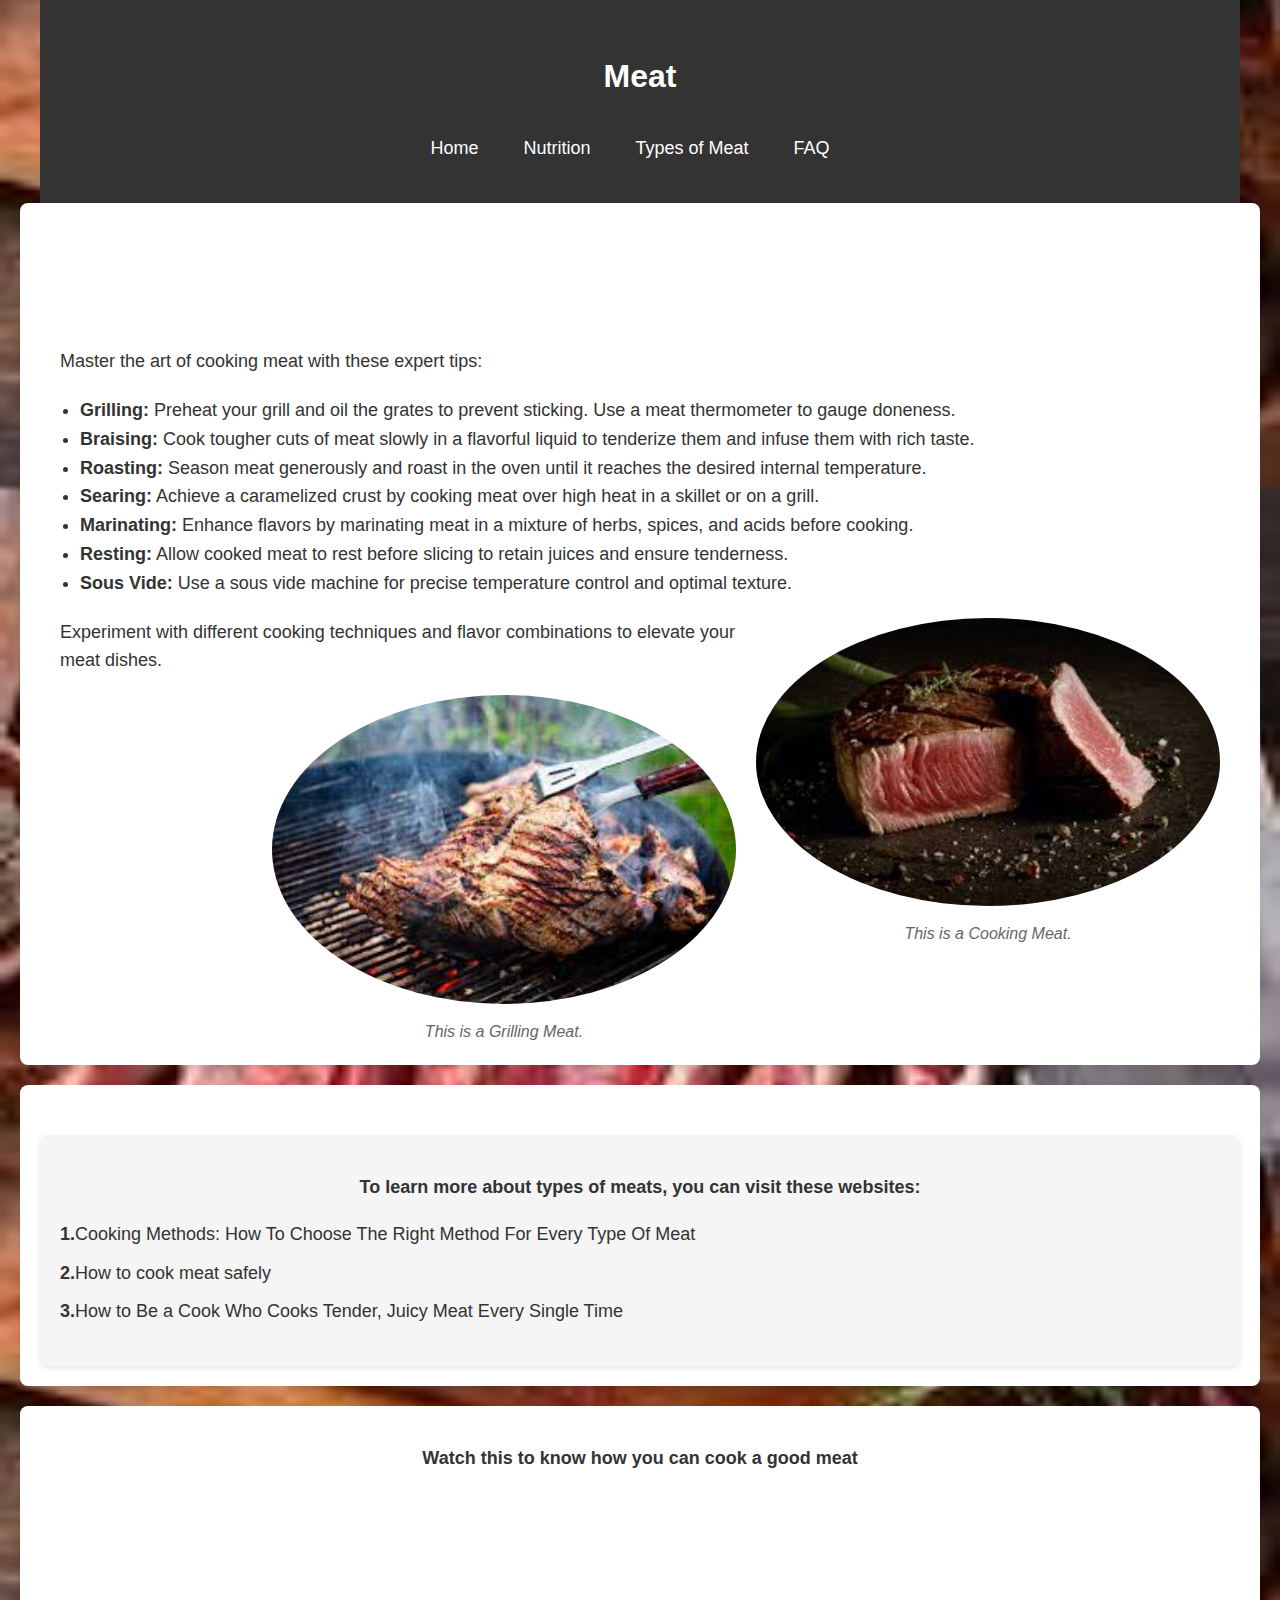
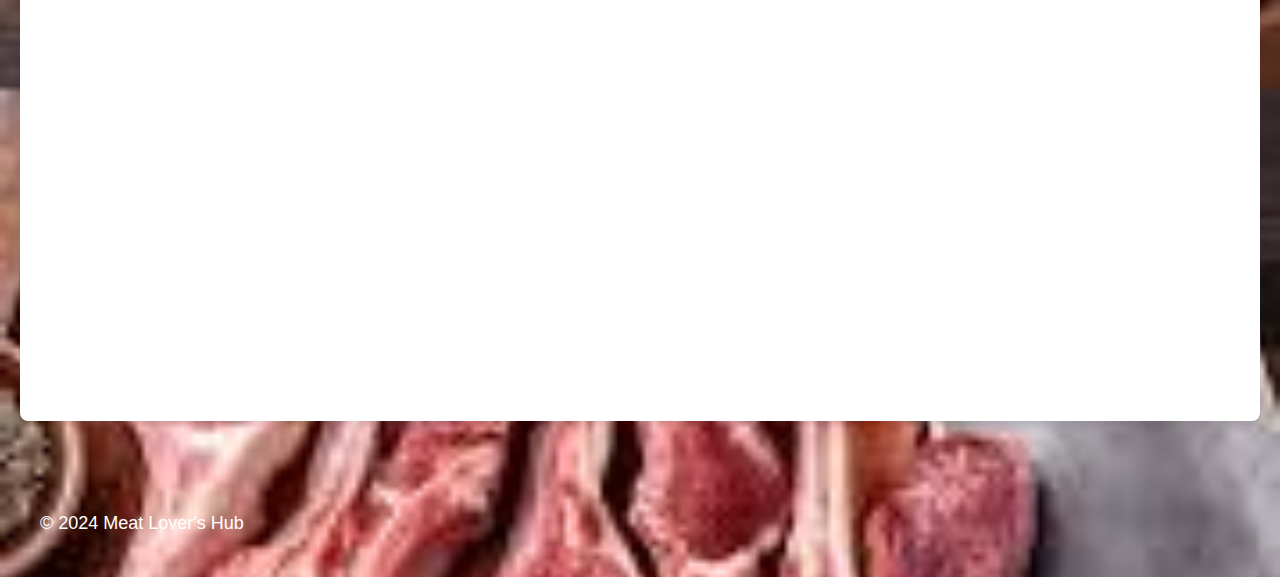
<file: cooking.html>
<!DOCTYPE html>
<html lang="en">
  <head>
    <meta charset="UTF-8">
    <meta name="viewport" content="width=device-width, initial-scale=1.0">
    <title>Cooking - Meat Lover's Hub</title>
    <link rel="stylesheet" href="styles.css">
  </head>
  <body>
    <header>
      <div class="container">
        <h1>Meat</h1>
        <nav>
          <ul>
            <li>
              <a href="index.html">Home</a>
            </li>
            <li>
              <a href="nutrition.html">Nutrition</a>
            </li>
            <li>
              <a href="types.html">Types of Meat</a>
            </li>
            <li>
              <a href="faq.html">FAQ</a>
            </li>
          </ul>
        </nav>
        <button id="scroll-to-top">Scroll to Top</button>
      </div>
    </header>
    <section id="cooking">
      <div class="container">
        <h2>Cooking Tips</h2>
        <div class="content">
          <p>Master the art of cooking meat with these expert tips:</p>
          <ul>
            <li>
              <strong>Grilling:</strong> Preheat your grill and oil the grates to prevent sticking. Use a meat thermometer to gauge doneness.
            </li>
            <li>
              <strong>Braising:</strong> Cook tougher cuts of meat slowly in a flavorful liquid to tenderize them and infuse them with rich taste.
            </li>
            <li>
              <strong>Roasting:</strong> Season meat generously and roast in the oven until it reaches the desired internal temperature.
            </li>
            <li>
              <strong>Searing:</strong> Achieve a caramelized crust by cooking meat over high heat in a skillet or on a grill.
            </li>
            <li>
              <strong>Marinating:</strong> Enhance flavors by marinating meat in a mixture of herbs, spices, and acids before cooking.
            </li>
            <li>
              <strong>Resting:</strong> Allow cooked meat to rest before slicing to retain juices and ensure tenderness.
            </li>
            <li>
              <strong>Sous Vide:</strong> Use a sous vide machine for precise temperature control and optimal texture.
            </li>
          </ul>
        </div>
        <div class="image">
          <img src="cooking1.jpg" alt="Cooking Meat">
          <figcaption>This is a Cooking Meat.</figcaption>
        </div>
        <p>Experiment with different cooking techniques and flavor combinations to elevate your meat dishes.</p>
        <div class="image">
          <img src="cooking2.jpg" alt="Grilling Meat">
          <figcaption>This is a Grilling Meat.</figcaption>
        </div>
      </div>
    </section>
    <section>
        <div class="additional-links">
            <p>
              <strong class="c1">To learn more about types of meats, you can visit these websites:</strong>
            </p>
            <ul>
              <li>
                <a href="https://allegromarinade.com/cooking-methods-how-to-choose-the-right-method-for-every-type-of-meat/" target="_blank">
                  <strong>1.</strong>Cooking Methods: How To Choose The Right Method For Every Type Of Meat </a>
              </li>
              <li>
                <a href="https://www.safefood.net/food-safety/cooking-meat" target="_blank">
                  <strong>2.</strong>How to cook meat safely </a>
              </li>
              <li>
                <a href="https://www.thekitchn.com/how-to-cook-meat-22954252" target="_blank">
                  <strong>3.</strong>How to Be a Cook Who Cooks Tender, Juicy Meat Every Single Time </a>
              </li>
            </ul>
          </div>
    </section>
    <section>
        <p><strong class="c2">Watch this to know how you can cook a good meat</strong></p>
        <iframe width="1200" height="500" src="https://www.youtube.com/embed/zCVl_ThpzUs" frameborder="0" allowfullscreen></iframe>

    </section>
    <footer>
      <div class="container">
        <p>&copy; 2024 Meat Lover's Hub</p>
      </div>
    </footer>
    <script src="script.js"></script>
  </body>
</html>
</file>
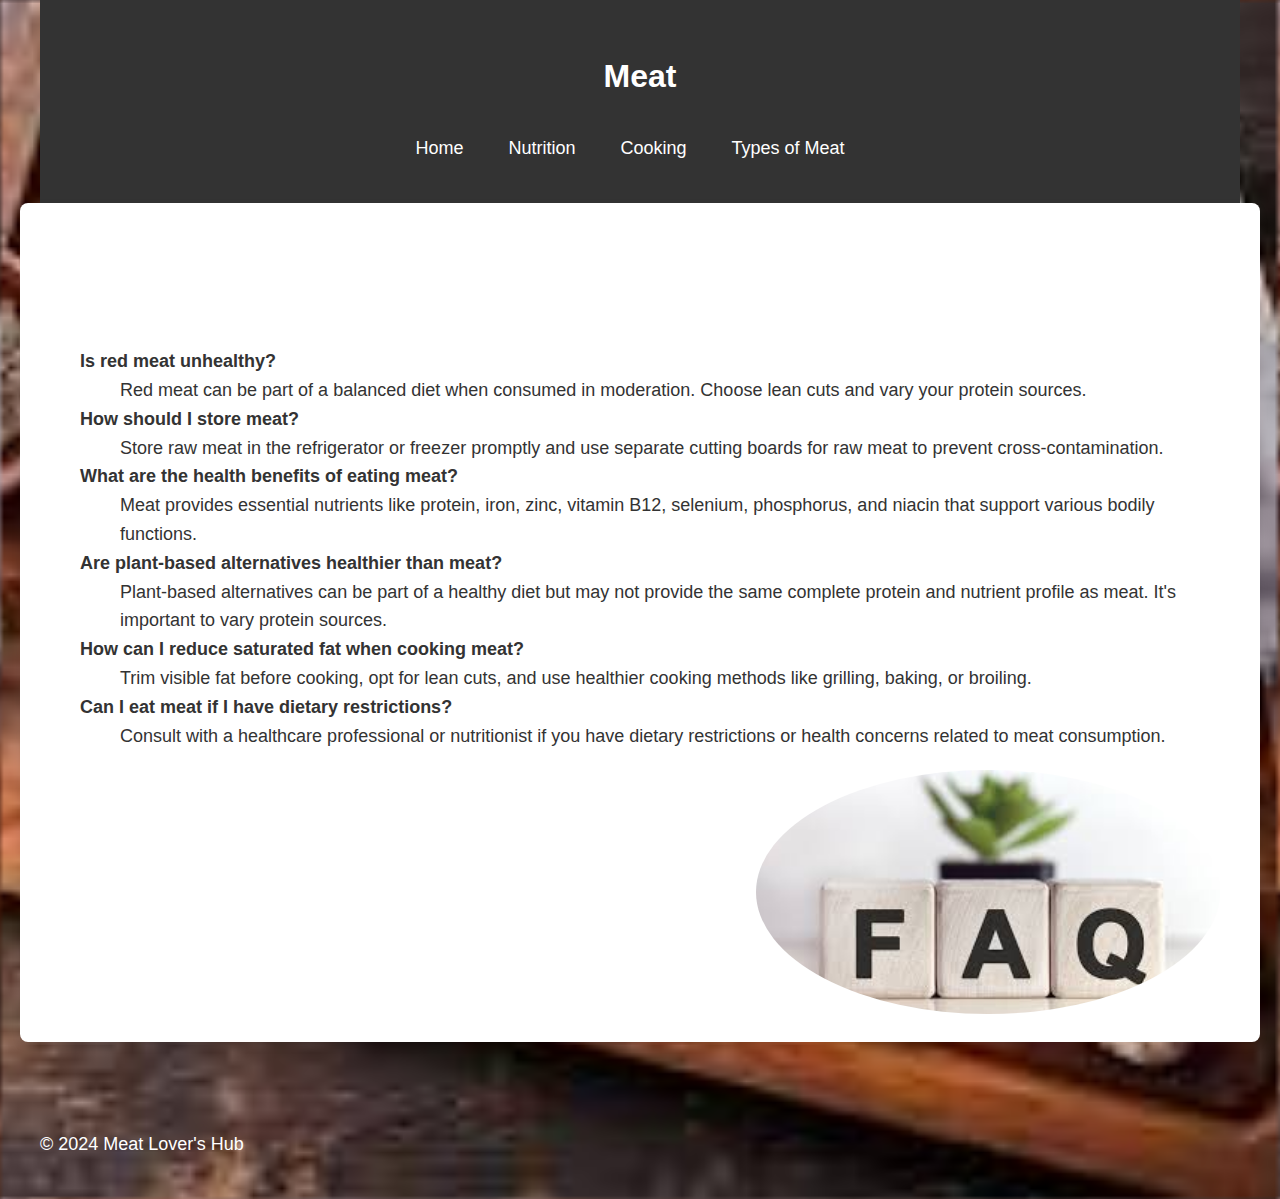
<file: faq.html>
<!DOCTYPE html>
<html lang="en">
  <head>
    <meta charset="UTF-8">
    <meta name="viewport" content="width=device-width, initial-scale=1.0">
    <title>FAQ - Meat Lover's Hub</title>
    <link rel="stylesheet" href="styles.css">
  </head>
  <body>
    <header>
      <div class="container">
        <h1>Meat</h1>
        <nav>
          <ul>
            <li>
              <a href="index.html">Home</a>
            </li>
            <li>
              <a href="nutrition.html">Nutrition</a>
            </li>
            <li>
              <a href="cooking.html">Cooking</a>
            </li>
            <li>
              <a href="types.html">Types of Meat</a>
            </li>
          </ul>
        </nav>
        <button id="scroll-to-top">Scroll to Top</button>
      </div>
    </header>
    <section id="faq">
      <div class="container">
        <h2>Frequently Asked Questions</h2>
        <div class="content">
          <dl>
            <dt><strong>Is red meat unhealthy?</strong></dt>
            <dd>Red meat can be part of a balanced diet when consumed in moderation. Choose lean cuts and vary your protein sources.</dd>
            <dt><strong>How should I store meat?</strong></dt>
            <dd>Store raw meat in the refrigerator or freezer promptly and use separate cutting boards for raw meat to prevent cross-contamination.</dd>
            <dt><strong>What are the health benefits of eating meat?</strong></dt>
            <dd>Meat provides essential nutrients like protein, iron, zinc, vitamin B12, selenium, phosphorus, and niacin that support various bodily functions.</dd>
            <dt><strong>Are plant-based alternatives healthier than meat?</strong></dt>
            <dd>Plant-based alternatives can be part of a healthy diet but may not provide the same complete protein and nutrient profile as meat. It's important to vary protein sources.</dd>
            <dt><strong>How can I reduce saturated fat when cooking meat?</strong></dt>
            <dd>Trim visible fat before cooking, opt for lean cuts, and use healthier cooking methods like grilling, baking, or broiling.</dd>
            <dt><strong>Can I eat meat if I have dietary restrictions?</strong></dt>
            <dd>Consult with a healthcare professional or nutritionist if you have dietary restrictions or health concerns related to meat consumption.</dd>
          </dl>
        </div>
        <div class="image">
          <img src="faq.jpg" alt="FAQ">
        </div>
      </div>
    </section>
    <footer>
      <div class="container">
        <p>&copy; 2024 Meat Lover's Hub</p>
      </div>
    </footer>
    <script src="script.js"></script>
  </body>
</html>
</file>
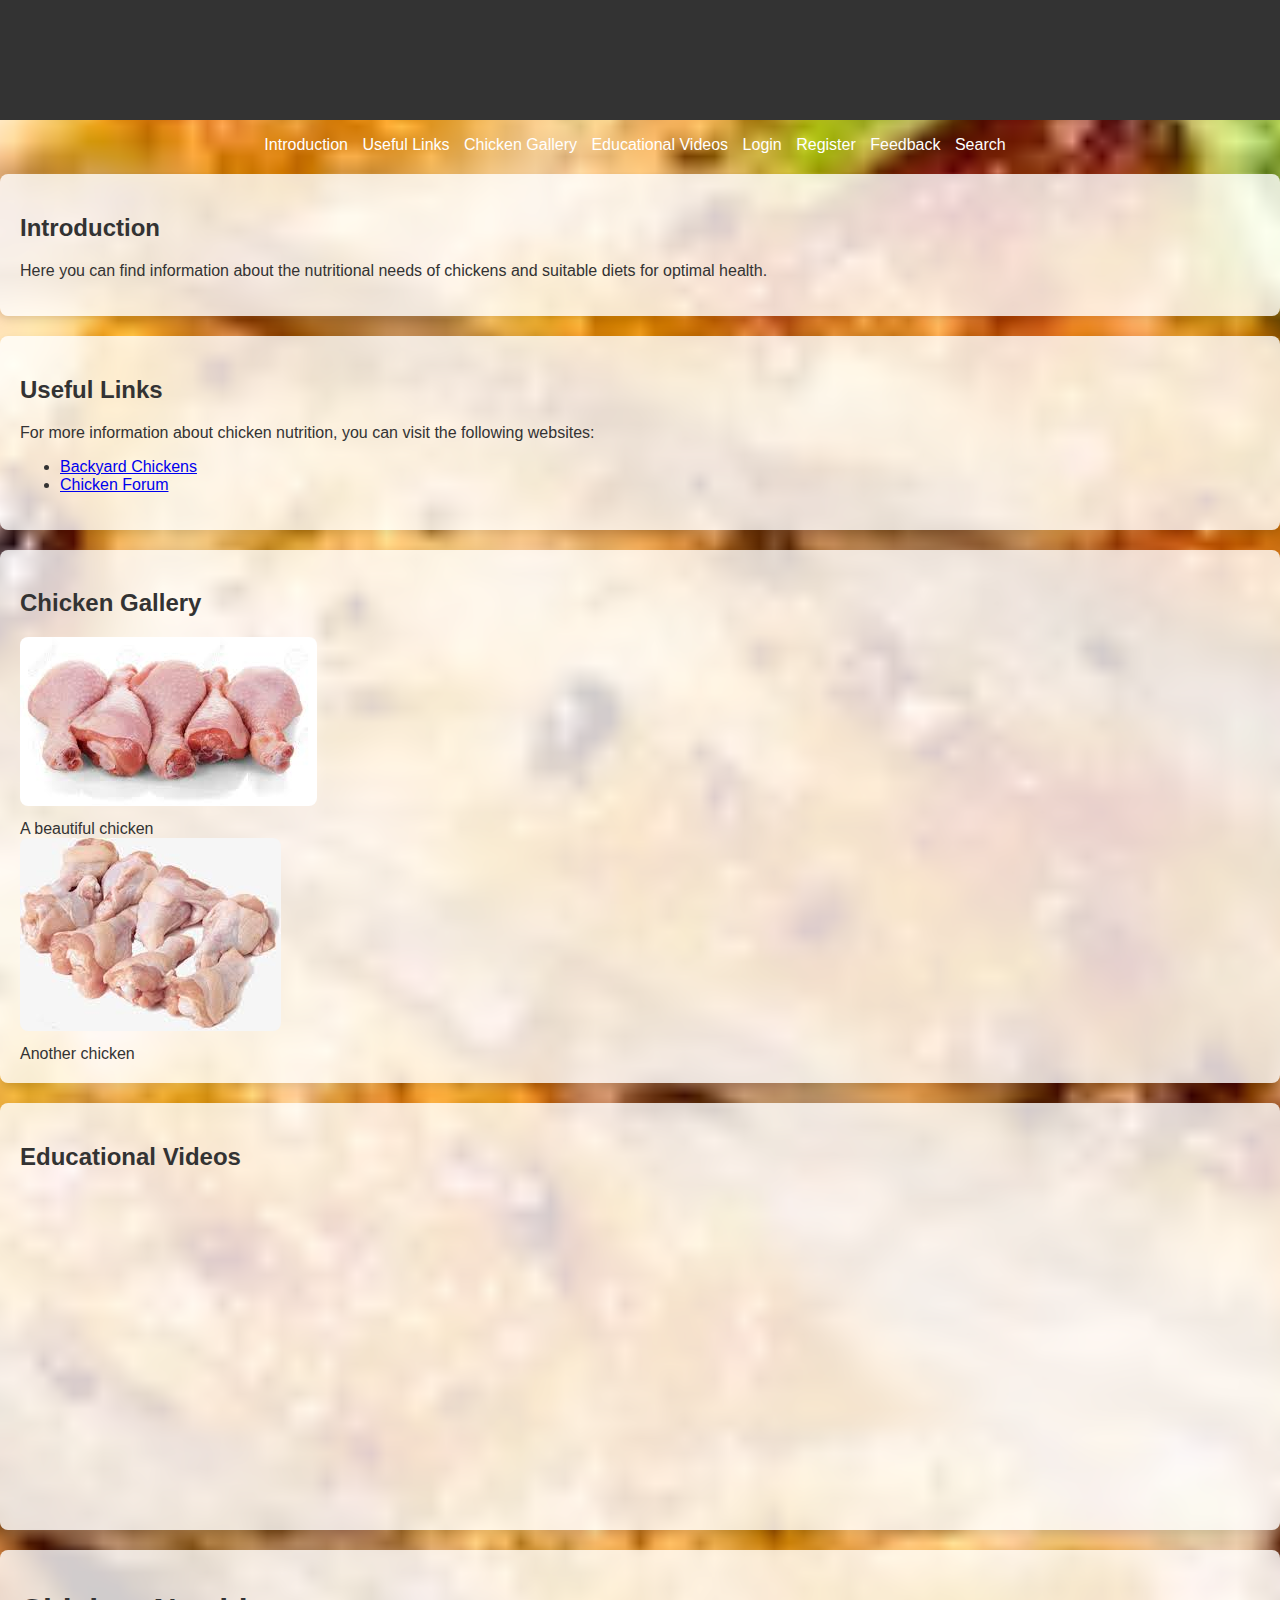
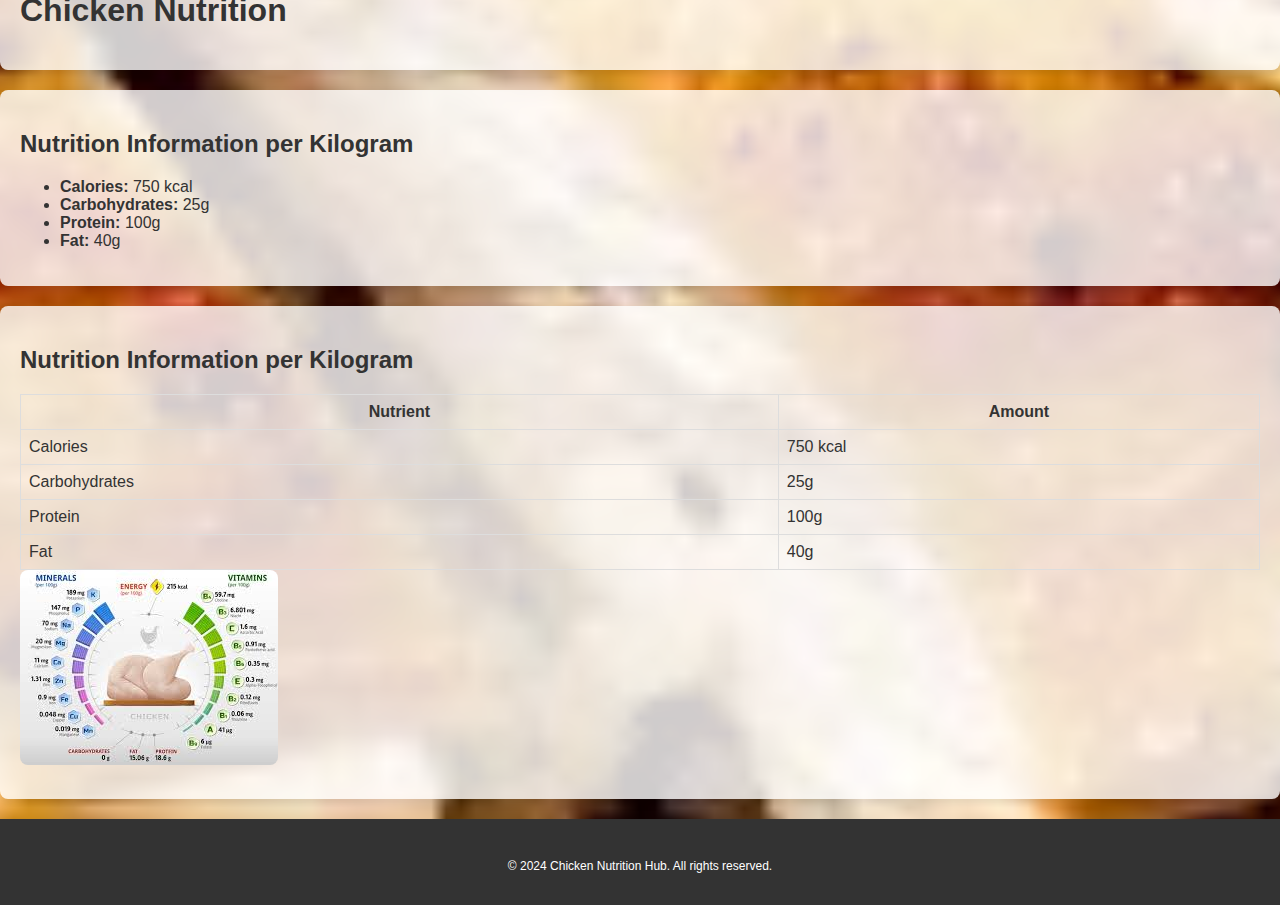
<file: index1.html>
<!DOCTYPE html>
<html lang="en">
  <head>
    <meta charset="UTF-8">
    <meta name="viewport" content="width=device-width, initial-scale=1.0">
    <title>Chicken Nutrition Hub</title>
    <link rel="stylesheet" href="style3.css">
  </head>
  <body>
    <header>
      <h1>Chicken Nutrition Hub</h1>
    </header>
    <nav>
      <ul>
        <li>
          <a href="#introduction">Introduction</a>
        </li>
        <li>
          <a href="#links">Useful Links</a>
        </li>
        <li>
          <a href="#images">Chicken Gallery</a>
        </li>
        <li>
          <a href="#videos">Educational Videos</a>
        </li>
        <li>
          <a href="#login">Login</a>
        </li>
        <li>
          <a href="#register">Register</a>
        </li>
        <li>
          <a href="#feedback">Feedback</a>
        </li>
        <li>
          <a href="#search">Search</a>
        </li>
      </ul>
    </nav>
    <section id="introduction">
      <h2>Introduction</h2>
      <p>Here you can find information about the nutritional needs of chickens and suitable diets for optimal health.</p>
    </section>
    <section id="links">
      <h2>Useful Links</h2>
      <p>For more information about chicken nutrition, you can visit the following websites:</p>
      <ul>
        <li>
          <a href="https://www.backyardchickens.com/">Backyard Chickens</a>
        </li>
        <li>
          <a href="https://www.chickenforum.com/">Chicken Forum</a>
        </li>
      </ul>
    </section>
    <section id="images">
      <h2>Chicken Gallery</h2>
      <figure>
        <img src="chicken1.jpg" alt="Chicken 1">
        <figcaption>A beautiful chicken</figcaption>
      </figure>
      <figure>
        <img src="chicken2.jpg" alt="Chicken 2">
        <figcaption>Another chicken</figcaption>
      </figure>
    </section>
    <section id="videos">
      <h2>Educational Videos</h2>
      <iframe width="560" height="315" src="https://www.youtube.com/embed/2r5NtRPPk8w" frameborder="0" allow="accelerometer; autoplay; encrypted-media; gyroscope; picture-in-picture" allowfullscreen></iframe>
    </section>
    <script src="script.js"></script>
    <section>
      <h1>Chicken Nutrition</h1>
    </section>
    <section id="nutrition-info">
      <h2>Nutrition Information per Kilogram</h2>
      <ul>
        <li>
          <strong>Calories:</strong> 750 kcal
        </li>
        <li>
          <strong>Carbohydrates:</strong> 25g
        </li>
        <li>
          <strong>Protein:</strong> 100g
        </li>
        <li>
          <strong>Fat:</strong> 40g
        </li>
      </ul>
    </section>

    <section id="nutrition-info">
      <h2>Nutrition Information per Kilogram</h2>
      <table>
        <tr>
          <th>Nutrient</th>
          <th>Amount</th>
        </tr>
        <tr>
          <td>Calories</td>
          <td>750 kcal</td>
        </tr>
        <tr>
          <td>Carbohydrates</td>
          <td>25g</td>
        </tr>
        <tr>
          <td>Protein</td>
          <td>100g</td>
        </tr>
        <tr>
          <td>Fat</td>
          <td>40g</td>
        </tr>
      </table>
      <img src="chicken_nutrition_image.jpg" alt="Chicken Nutrition Image">
    </section>
    <footer>
        <p>&copy; 2024 Chicken Nutrition Hub. All rights reserved.</p>
      </footer>
    </body>
    </html>
</file>
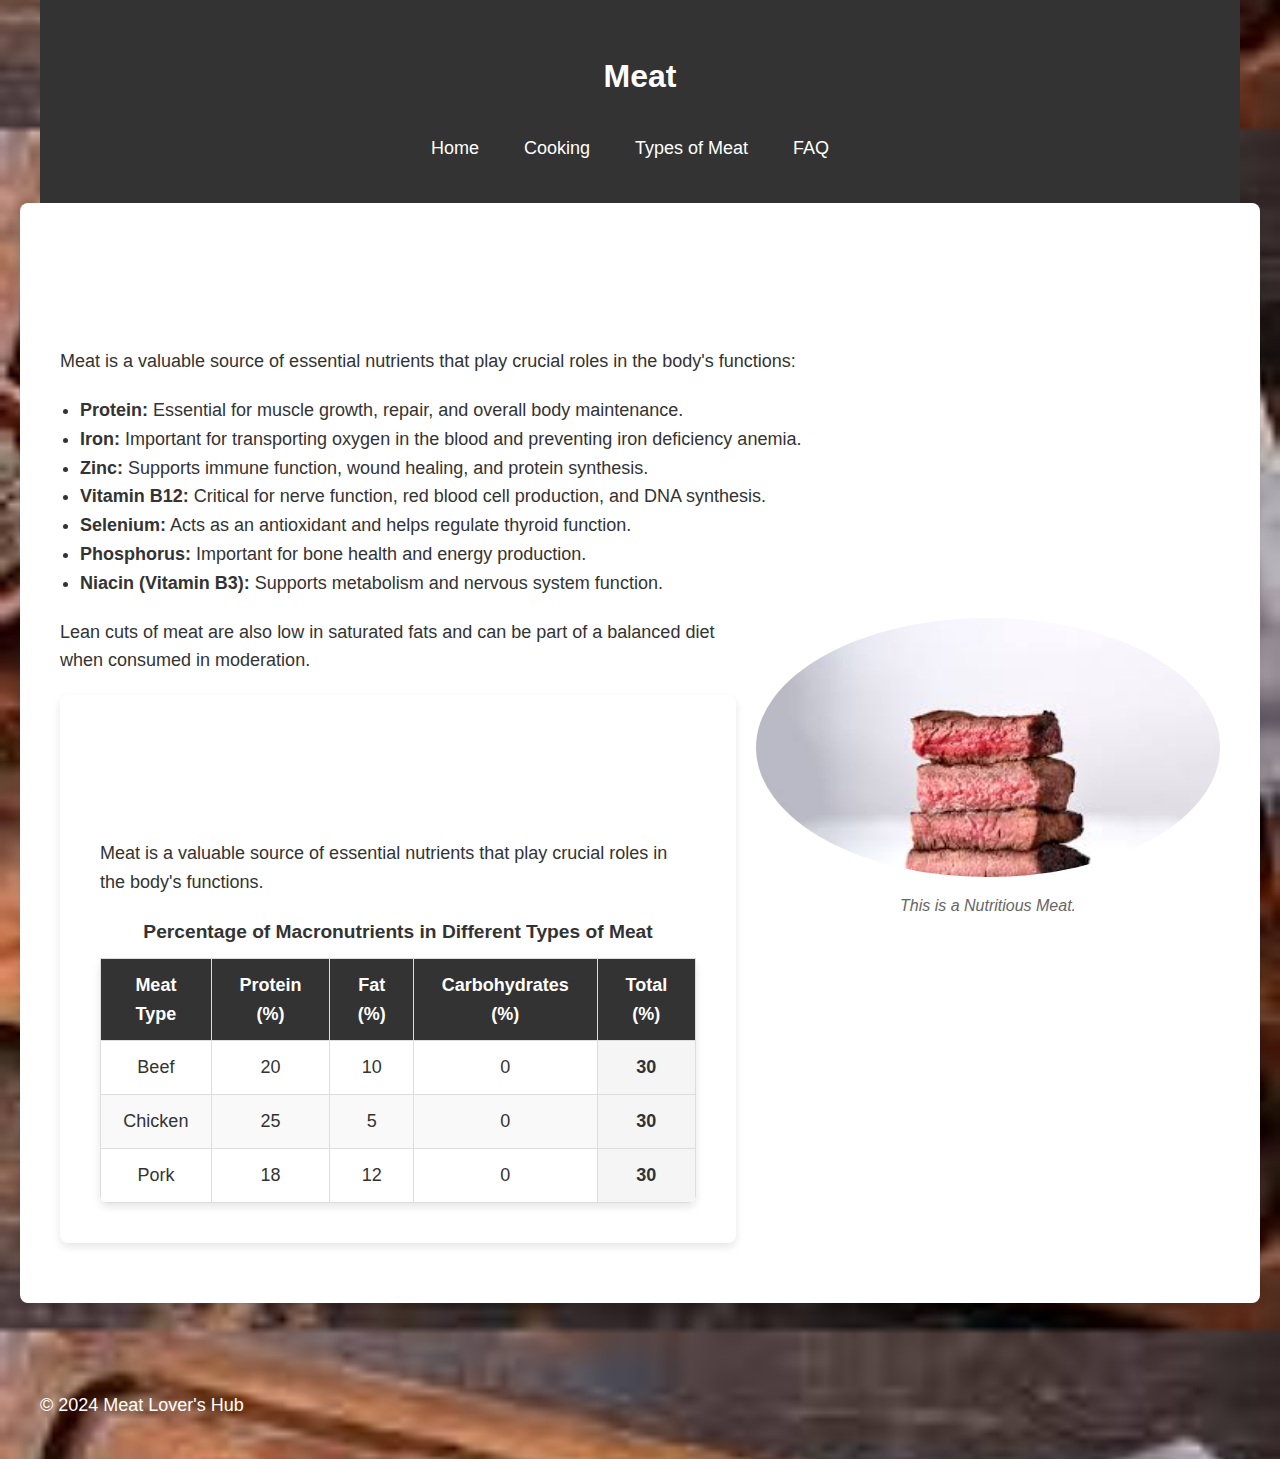
<file: nutrition.html>
<!DOCTYPE html>
<html lang="en">
  <head>
    <meta charset="UTF-8">
    <meta name="viewport" content="width=device-width, initial-scale=1.0">
    <title>Meat Nutrition - Meat Lover's Hub</title>
    <link rel="stylesheet" href="styles.css">
  </head>
  <body>
    <header>
      <div class="container">
        <h1>Meat</h1>
        <nav>
          <ul>
            <li>
              <a href="index.html">Home</a>
            </li>
            <li>
              <a href="cooking.html">Cooking</a>
            </li>
            <li>
              <a href="types.html">Types of Meat</a>
            </li>
            <li>
              <a href="faq.html">FAQ</a>
            </li>
          </ul>
        </nav>
        <button id="scroll-to-top">Scroll to Top</button>
      </div>
    </header>
    <section id="nutrition">
      <div class="container">
        <h2>Meat Nutrition</h2>
        <div class="content">
          <p>Meat is a valuable source of essential nutrients that play crucial roles in the body's functions:</p>
          <ul>
            <li>
              <strong>Protein:</strong> Essential for muscle growth, repair, and overall body maintenance.
            </li>
            <li>
              <strong>Iron:</strong> Important for transporting oxygen in the blood and preventing iron deficiency anemia.
            </li>
            <li>
              <strong>Zinc:</strong> Supports immune function, wound healing, and protein synthesis.
            </li>
            <li>
              <strong>Vitamin B12:</strong> Critical for nerve function, red blood cell production, and DNA synthesis.
            </li>
            <li>
              <strong>Selenium:</strong> Acts as an antioxidant and helps regulate thyroid function.
            </li>
            <li>
              <strong>Phosphorus:</strong> Important for bone health and energy production.
            </li>
            <li>
              <strong>Niacin (Vitamin B3):</strong> Supports metabolism and nervous system function.
            </li>
          </ul>
        </div>
        <div class="image">
          <img src="nutrition.jpg" alt="Nutritious Meat">
          <figcaption>This is a Nutritious Meat.</figcaption>
        </div>
        <p>Lean cuts of meat are also low in saturated fats and can be part of a balanced diet when consumed in moderation.</p>
        <section id="nutrition">
          <div class="container">
            <h2>Meat Nutrition</h2>
            <div class="content">
              <p>Meat is a valuable source of essential nutrients that play crucial roles in the body's functions.</p>
              <table class="nutrition-table">
                <caption>Percentage of Macronutrients in Different Types of Meat</caption>
                <thead>
                  <tr>
                    <th>Meat Type</th>
                    <th>Protein (%)</th>
                    <th>Fat (%)</th>
                    <th>Carbohydrates (%)</th>
                    <th>Total (%)</th>
                  </tr>
                </thead>
                <tbody>
                  <tr>
                    <td>Beef</td>
                    <td>20</td>
                    <td>10</td>
                    <td>0</td>
                    <td class="total"></td>
                  </tr>
                  <tr>
                    <td>Chicken</td>
                    <td>25</td>
                    <td>5</td>
                    <td>0</td>
                    <td class="total"></td>
                  </tr>
                  <tr>
                    <td>Pork</td>
                    <td>18</td>
                    <td>12</td>
                    <td>0</td>
                    <td class="total"></td>
                  </tr>
                </tbody>
              </table>
            </div>
          </div>
        </section>
      </div>
    </section>
    <footer>
      <div class="container">
        <p>&copy; 2024 Meat Lover's Hub</p>
      </div>
    </footer>
    <script src="script.js"></script>
  </body>
</html>
</file>
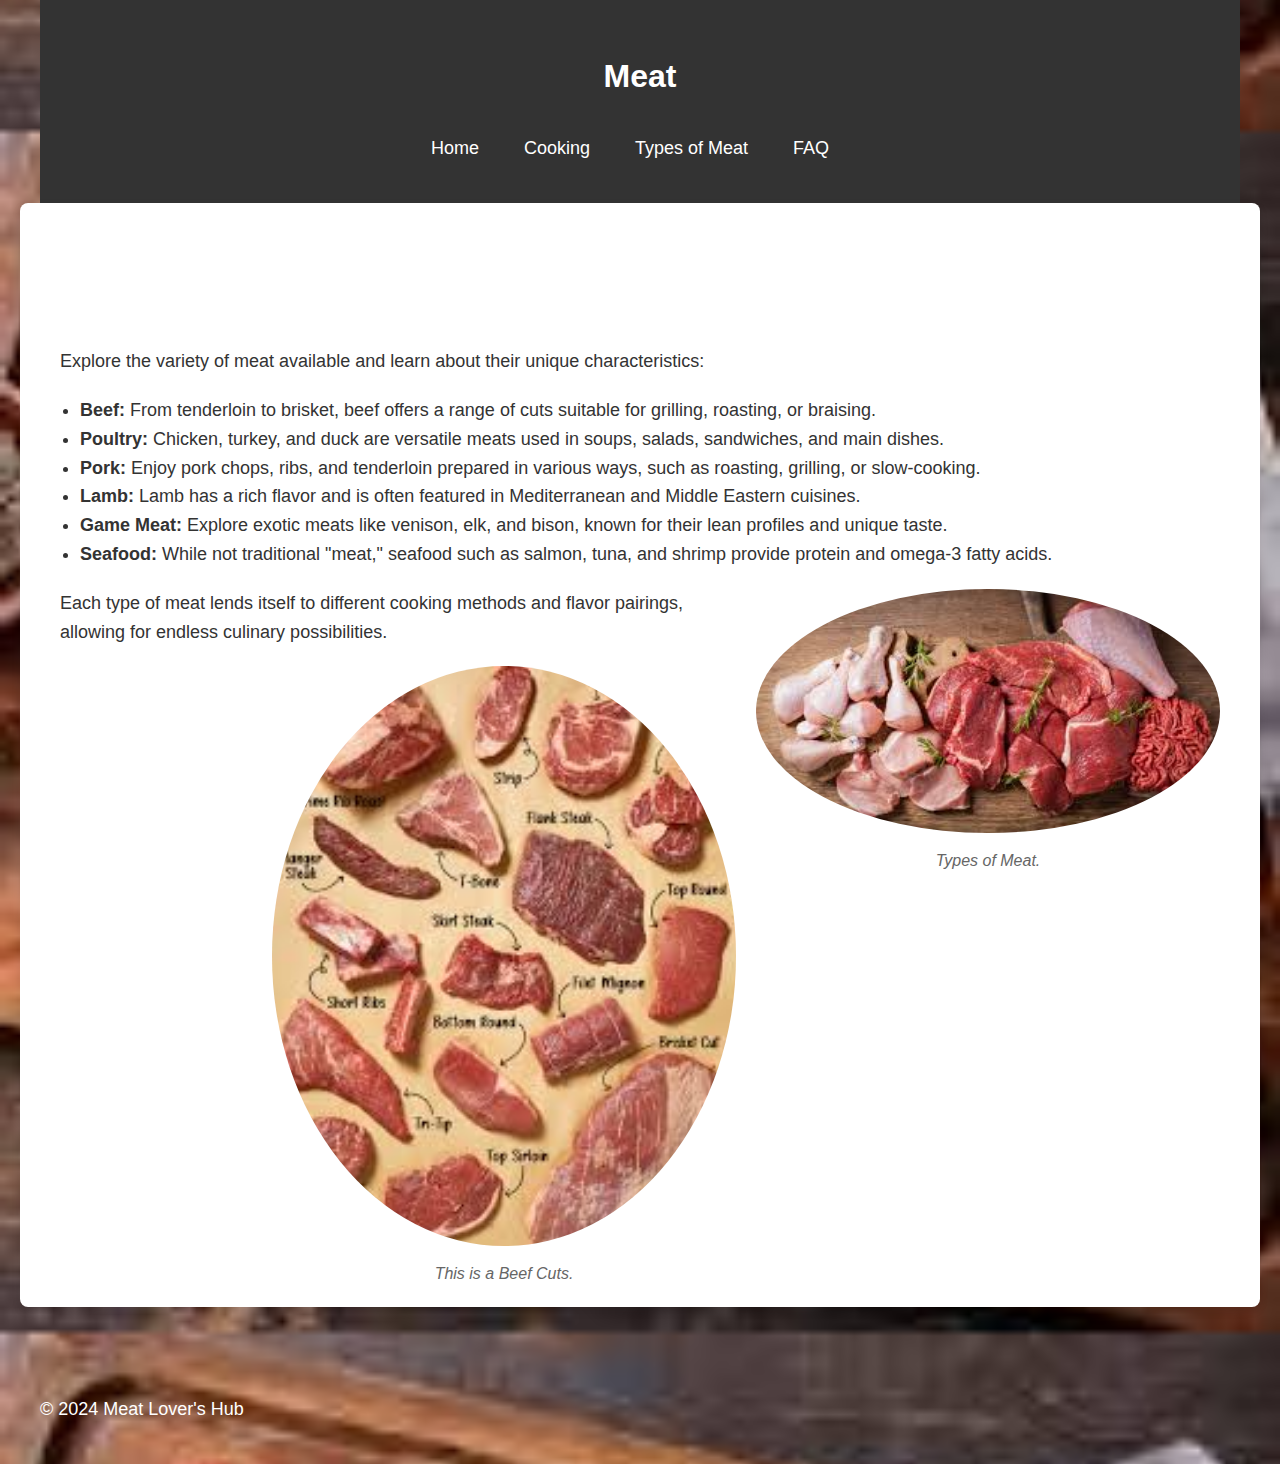
<file: types.html>
<!DOCTYPE html>
<html lang="en">
  <head>
    <meta charset="UTF-8">
    <meta name="viewport" content="width=device-width, initial-scale=1.0">
    <title>Types of Meat - Meat Lover's Hub</title>
    <link rel="stylesheet" href="styles.css">
  </head>
  <body>
    <header>
      <div class="container">
        <h1>Meat</h1>
        <nav>
          <ul>
            <li>
              <a href="index.html">Home</a>
            </li>
            <li>
              <a href="cooking.html">Cooking</a>
            </li>
            <li>
              <a href="types.html">Types of Meat</a>
            </li>
            <li>
              <a href="faq.html">FAQ</a>
            </li>
          </ul>
        </nav>
        <button id="scroll-to-top">Scroll to Top</button>
      </div>
    </header>
    <section id="types">
      <div class="container">
        <h2>Types of Meat</h2>
        <div class="content">
          <p>Explore the variety of meat available and learn about their unique characteristics:</p>
          <ul>
            <li>
              <strong>Beef:</strong> From tenderloin to brisket, beef offers a range of cuts suitable for grilling, roasting, or braising.
            </li>
            <li>
              <strong>Poultry:</strong> Chicken, turkey, and duck are versatile meats used in soups, salads, sandwiches, and main dishes.
            </li>
            <li>
              <strong>Pork:</strong> Enjoy pork chops, ribs, and tenderloin prepared in various ways, such as roasting, grilling, or slow-cooking.
            </li>
            <li>
              <strong>Lamb:</strong> Lamb has a rich flavor and is often featured in Mediterranean and Middle Eastern cuisines.
            </li>
            <li>
              <strong>Game Meat:</strong> Explore exotic meats like venison, elk, and bison, known for their lean profiles and unique taste.
            </li>
            <li>
              <strong>Seafood:</strong> While not traditional "meat," seafood such as salmon, tuna, and shrimp provide protein and omega-3 fatty acids.
            </li>
          </ul>
        </div>
        <div class="image">
          <img src="types.jpg" alt="Types of Meat">
          <figcaption>Types of Meat.</figcaption>
        </div>
        <p>Each type of meat lends itself to different cooking methods and flavor pairings, allowing for endless culinary possibilities.</p>
        <div class="image">
          <img src="beef.jpg" alt="Beef Cuts">
          <figcaption>This is a Beef Cuts.</figcaption>
        </div>
      </div>
    </section>
    <footer>
      <div class="container">
        <p>&copy; 2024 Meat Lover's Hub</p>
      </div>
    </footer>
    <script src="script.js"></script>
  </body>
</html>
</file>
<file: styles.css>
:root {
    --primary-color: #333;
    --secondary-color: #fff;
    --background-color: #f9f9f9;
    --border-radius: 8px;
    --box-shadow: 0 4px 8px rgba(0, 0, 0, 0.1);
    --margin-bottom: 20px;
    --margin-right: 20px;
    --padding: 20px;
    --font-family: "Open Sans", sans-serif;
    --line-height: 1.6;
}

body {
    font-family: var(--font-family);
    margin: 0;
    padding: 0;
    background-color: var(--background-color);
    color: var(--primary-color);
    line-height: var(--line-height);
    background-image: url(meat.jpg);
    background-size: contain;
    background-position: left;
    font-size: 16px;
}

.container,
header,
section {
    max-width: 1200px;
    margin: 0 auto;
    padding: var(--padding);
}

header,
nav {
    background-color: var(--primary-color);
    padding: 10px 0;
    text-align: center;
}

nav ul {
    list-style-type: none;
    margin: 0;
    padding: 0;
    text-align: center;
}

nav ul li {
    display: inline;
    margin-right: 20px;
}

nav ul li a {
    color: var(--secondary-color);
    text-decoration: none;
    padding: 10px;
    transition: all 0.3s ease;
    font-size: 18px;
}

nav ul li a:hover {
    color: var(--primary-color);
    background-color: var(--secondary-color);
    border-radius: 4px;
}

section {
    margin-bottom: var(--margin-bottom);
    background-color: var(--secondary-color);
    box-shadow: var(--box-shadow);
    border-radius: var(--border-radius);
    overflow: hidden;
}

h1,
h2,
h3 {
    color: white;
    font-size: 32px;
}

p,
ul,
dl {
    margin-bottom: var(--margin-bottom);
    font-size: 18px;
}

ul,
dl {
    padding-left: var(--padding);
}

a:hover {
    color: var(--secondary-color);
    text-decoration: none;
}

.image {
    float: right;
    width: 40%;
    margin-left: var(--padding);
    overflow: hidden;
}

.image img {
    width: 100%;
    border-radius: 50%;
}

@media (max-width: 768px) {
    .image {
        float: none;
        width: 100%;
        margin-left: 0;
        margin-bottom: var(--margin-bottom);
    }
    .image img {
        border-radius: 0;
    }
}

.nutrition-table {
    width: 100%;
    border-collapse: collapse;
    margin-top: 20px;
    border-radius: var(--border-radius);
    overflow: hidden;
    box-shadow: var(--box-shadow);
}

.nutrition-table caption {
    font-size: 1.2em;
    font-weight: bold;
    margin-bottom: 10px;
}

.nutrition-table th,
.nutrition-table td {
    padding: 12px;
    text-align: center;
    border: 1px solid #ddd;
    font-size: 18px;
}

.nutrition-table th {
    background-color: var(--primary-color);
    color: var(--secondary-color);
}

.nutrition-table tbody tr:nth-child(even) {
    background-color: #f9f9f9;
}

.nutrition-table td.total {
    font-weight: bold;
    background-color: #f5f5f5;
}

#scroll-to-top {
    display: none;
    position: fixed;
    bottom: 20px;
    right: 20px;
    z-index: 999;
    padding: 10px;
    border: none;
    border-radius: 50%;
    background-color: rgb(0, 148, 116);
    color: var(--secondary-color);
    cursor: pointer;
    box-shadow: 0 4px 8px rgba(0, 0, 0, 0.1);
}

#scroll-to-top:hover {
    background-color: #000703;
}

.additional-links {
    margin-top: 30px;
    padding: 20px;
    background-color: #f5f5f5;
    border-radius: 8px;
    box-shadow: 0 2px 4px rgba(0, 0, 0, 0.1);
}

.additional-links p {
    margin-bottom: 15px;
    font-weight: bold;
    font-size: 18px;
}

.additional-links ul {
    list-style-type: none;
    padding: 0;
}

.additional-links li {
    margin-bottom: 10px;
}

.additional-links a {
    color: #333;
    text-decoration: none;
    transition: color 0.3s ease;
}

.additional-links a:hover {
    color: #007bff;
}

figcaption {
    font-style: italic;
    font-size: 16px;
    color: #666;
    text-align: center;
    margin-top: 8px;
}
.c1,
.c2 {
    text-align: center;
    margin-bottom: 10px;
    display: block;
}
#video {
    margin-bottom: 40px;
  }
  
  #video h2 {
    text-align: center;
    color: var(--secondary-color);
  }
  
  video {
    width: 100%;
    border-radius: 8px;
    box-shadow: 0 4px 8px rgba(0, 0, 0, 0.1);
  }
  footer {
    margin-top: 50px;
    color: #fff; /* Set text color to white */
    font-size: 14px;
}
.circle-container {
    width: 100%; /* Adjust width and height as needed */
    height: 100%;
    border-radius: 50%; /* Make the container circular */
    overflow: hidden; /* Clip content to the rounded shape */
    display: flex;
    justify-content: center; /* Center horizontally */
    align-items: center; /* Center vertically */
}
.circle-container img {
    display: block;
    max-width: 100%; /* Ensure the image maintains its aspect ratio */
    max-height: 100%; /* Ensure the image maintains its aspect ratio */
    border-radius: 50%; /* Ensure the image is circular */
}
</file>
<file: style3.css>
/* Reset and basic styles */
body {
    font-family: Arial, sans-serif;
    margin: 0;
    padding: 0;
    background-image: url('chicken.jpg');
    background-size: cover;
    background-position: center;
    color: #333;
}

header, footer {
    background-color: #333;
    color: white;
    text-align: center;
    padding: 20px 0;
}

nav ul {
    list-style-type: none;
    padding: 0;
    text-align: center;
}

nav ul li {
    display: inline;
    margin-right: 10px;
}

nav ul li a {
    color: white;
    text-decoration: none;
}

nav ul li a:hover {
    text-decoration: underline;
}

section {
    padding: 20px;
    margin: 20px 0;
    background-color: rgba(255, 255, 255, 0.8); /* Semi-transparent white background */
    border-radius: 8px;
    box-shadow: 0 4px 8px rgba(0, 0, 0, 0.1);
}

h1, h2, h3 {
    color: #333;
}

figure {
    margin: 0;
}

img {
    max-width: 100%;
    height: auto;
    border-radius: 8px;
    margin-bottom: 10px;
}

table {
    width: 100%;
    border-collapse: collapse;
}

table th, table td {
    border: 1px solid #ddd;
    padding: 8px;
}

footer p {
    font-size: 12px;
    margin-top: 20px;
}

/* Responsive design */
@media (max-width: 768px) {
    nav ul li {
        display: block;
        margin: 10px 0;
    }
}
</file>
